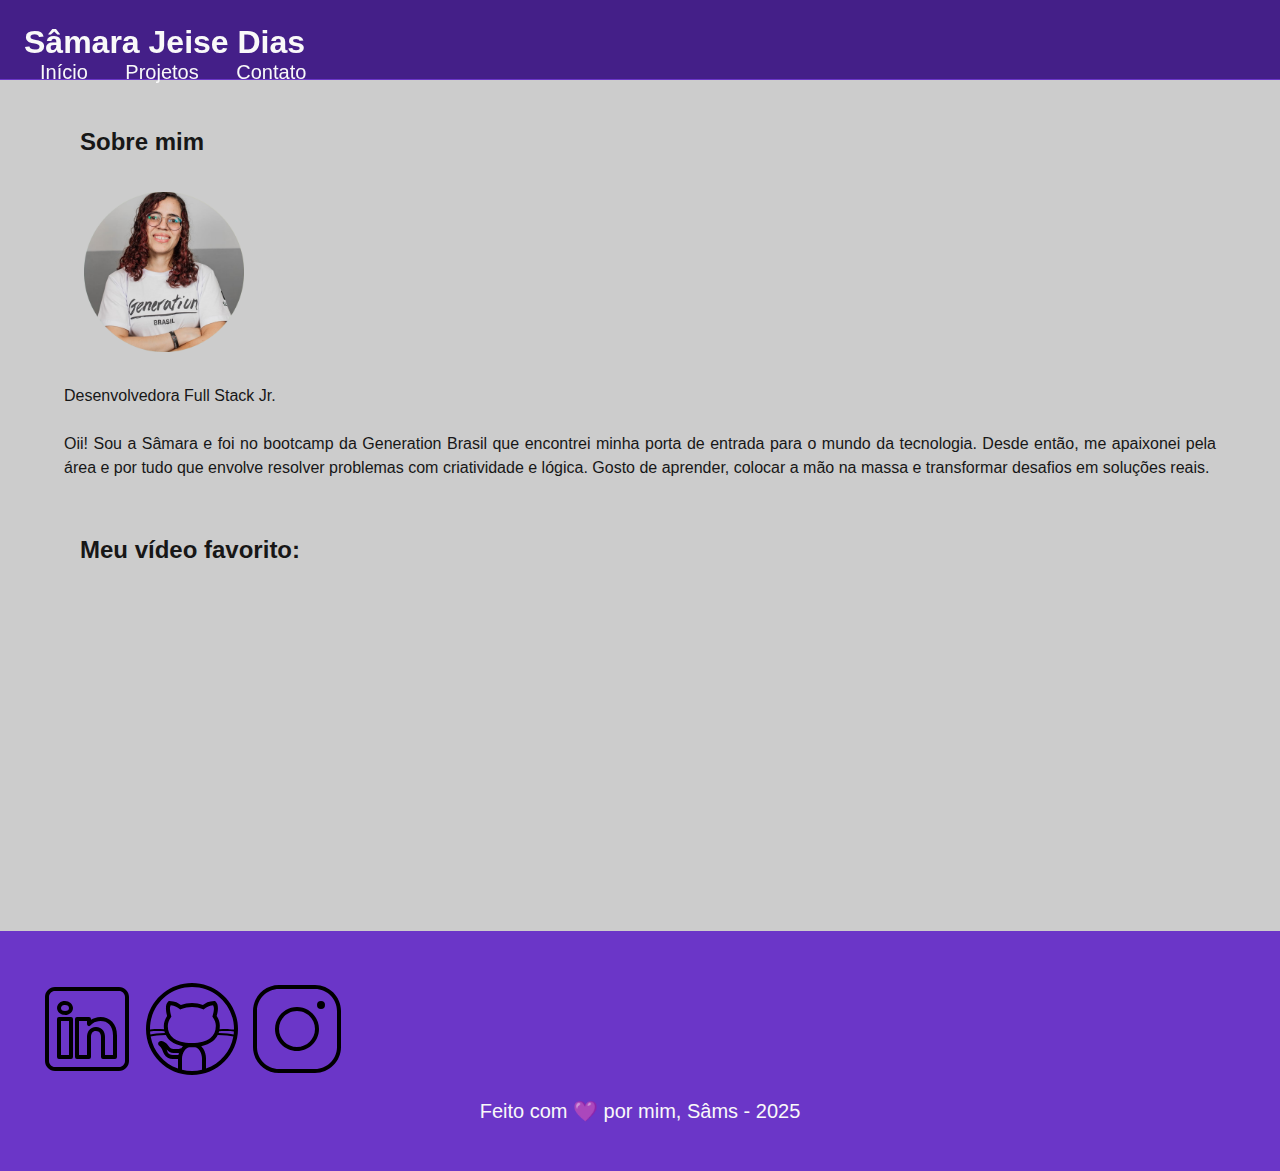
<file: index.html>
<!DOCTYPE html>
<html lang="pt-br">
	<head>
		<meta charset="UTF-8">
		<meta name="viewport" content="width=device-width, initial-scale=1.0">
		<meta name="description" content="Projeto Portfólio">
		<meta name="author" content="Generation Brasil">
		<meta name="keywords" content="HTML, CSS, JavaScript">
    <link rel="icon" type="image/svg" href="./assets/img/favicon.svg">

		<!-- Link para a Folha de Estilo da Página - CSS -->
		<link rel="stylesheet" href="./assets/css/style.css">

		<title>Meu Perfil</title>
	</head>
	<body>
		<!-- Cabeçalho da Página (header) -->
		<header>
			<!-- Div Conteudo do Cabeçalho -->
			<div id="header_content">
				<!-- Titulo do Cabeçalho -->
				<div id="titulo">
					<!-- Seu nome -->
					<h1>Sâmara Jeise Dias</h1>
				</div>

				<!-- Conteudo do Menu da Página (header) -->
				<div id="menu">
					<!-- Menu da Página -->
					<nav>
						<!-- Marcadores não ordenados + links -->
						<ul id="menu">
							<li>
								<a href="index.html"> Início </a>
							</li>
							<li>
								<a href="projetos.html"> Projetos </a>
							</li>
							<li>
								<a href="contato.html"> Contato </a>
							</li>
						</ul>
					</nav>
				</div>
			</div>
		</header>

		<!-- Seção Principal da Página (main) -->
		<main>

			<!-- Seção Sobre você -->
			<section id="about">

        <!-- Título da Seção -->
        <h2>Sobre mim</h2>

        <!-- Conteúdo da Seção -->
        <div id="conteudo">

        <img
          src="./assets/img/foto-2.png"
          alt="Foto do criador desse conteudo"
					width="200"
					height="200"
        >

          <!-- Texto sobre o criador do conteúdo -->
          <article id="sobre_texto">
            <p>
              <b>Desenvolvedora Full Stack Jr.</b>
						
							<br>
							<br>
							
							Oii! Sou a Sâmara e foi no bootcamp da Generation Brasil que encontrei minha porta de entrada para o mundo da tecnologia. Desde então, me apaixonei pela área e por tudo que envolve resolver problemas com criatividade e lógica. Gosto de aprender, colocar a mão na massa e transformar desafios em soluções reais.
            </p>
          </article>
        </div>
			</section>
			
			<!-- Seção contendo um vídeo de sua preferência -->
			<section id="video">

        <!-- Título da Seção -->
        <h2>Meu vídeo favorito:</h2>

        <!-- Vídeo da Seção -->
        <div id="youtube">
          <iframe
            width="560"
            height="315"
            src="https://www.youtube.com/embed/AZS5cgybKcI?si=9JZA1ya8WdBJWpH0"
            frameborder="0"
            allow="accelerometer; autoplay; encrypted-media; gyroscope; picture-in-picture"
            allowfullscreen
          ></iframe>
        </div>
			</section>
		</main>

		<!-- Rodapé da Página (footer) -->
		<footer>

      <!-- Seção de Contato - Redes Sociais -->
      <section id="redes_sociais">
        <a href="">
          <img src="./assets/img/linkedin.svg" alt="LinkedIn" />
        </a>
        <a href="">
          <img src="./assets/img/github.svg" alt="GitHub" />
        </a>
        <a href="">
          <img src="./assets/img/instagram.svg" alt="Instagram" />
        </a>
      </section>

      <h3>
        Feito com 💜 por mim, Sâms - 2025
      </h3>
    </footer>
	</body>
</html>
</file>
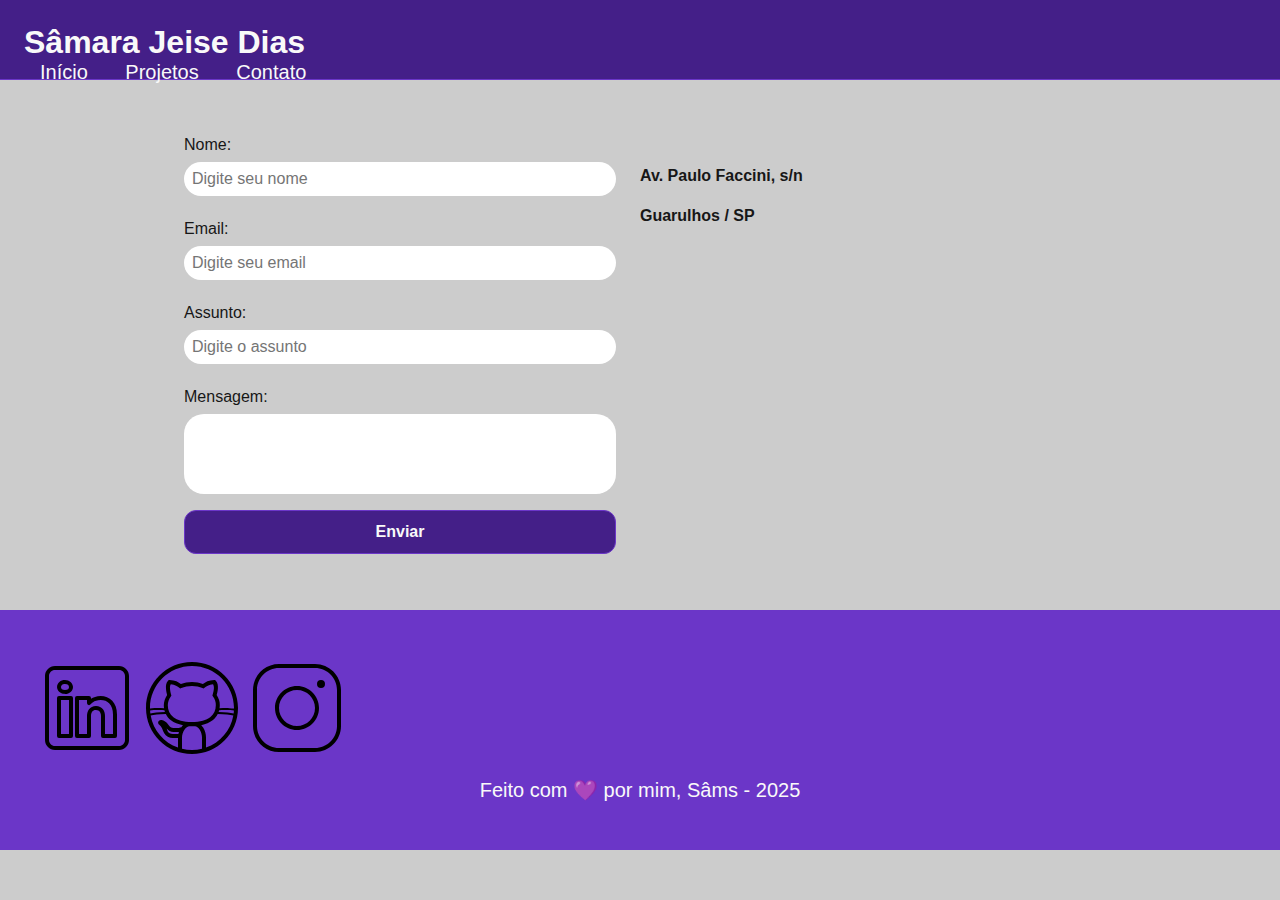
<file: contato.html>
<!DOCTYPE html>
<html lang="pt-br">
	<head>
		<meta charset="UTF-8">
		<meta name="viewport" content="width=device-width, initial-scale=1.0">
		<meta name="description" content="Projeto Portfólio">
		<meta name="author" content="Generation Brasil">
		<meta name="keywords" content="HTML, CSS, JavaScript">
    <link rel="icon" type="image/svg" href="./assets/img/favicon.svg">

		<!-- Link para a Folha de Estilo da Página - CSS -->
		<link rel="stylesheet" href="./assets/css/style.css">

		<title>Meu Perfil</title>
	</head>
	<body>
		<!-- Cabeçalho da Página (header) -->
		<header>
			<!-- Div Conteudo do Cabeçalho -->
			<div id="header_content">
				<!-- Titulo do Cabeçalho -->
				<div id="titulo">
					<!-- Seu nome -->
					<h1>Sâmara Jeise Dias</h1>
				</div>

				<!-- Conteudo do Menu da Página (header) -->
				<div id="menu">
					<!-- Menu da Página -->
					<nav>
						<!-- Marcadores não ordenados + links -->
						<ul id="menu">
							<li>
								<a href="index.html"> Início </a>
							</li>
							<li>
								<a href="projetos.html"> Projetos </a>
							</li>
							<li>
								<a href="contato.html"> Contato </a>
							</li>
						</ul>
					</nav>
				</div>
			</div>
		</header>

		<!-- Seção Principal da Página (main) -->
		<main>
			
			<!-- Seção Formulário de Contato e Redes Sociais -->
			<section id="contact" class="flex">
				
				<!-- Seção do Formulário-->
				<form action="#" method="submit">
					<label for="nome">Nome: </label>
					<input
						id="nome"
						type="text"
						name="name"
						placeholder="Digite seu nome"
						required
					/>
					<span id="txtNome"></span>

					<label for="email">Email: </label>
					<input
						id="email"
						type="email"
						name="email"
						placeholder="Digite seu email"
						required
					/>
					<span id="txtEmail"></span>

					<label for="subject">Assunto: </label>
					<input
						id="subject"
						type="text"
						name="subject"
						placeholder="Digite o assunto"
						required
					/>
					<span id="txtSubject"></span>

					<label for="message">Mensagem: </label>
					<textarea
						id="message"
						name="message"
						placeholder="Digite sua mensagem"
						required
					>
					</textarea>

					<button type="submit">Enviar</button>
				</form>

				<!-- Seção do Google Maps -->
				<article id="mapa" class="flex_start">

					<div id="endereco">
						<p>Av. Paulo Faccini, s/n</p>
						<p>Guarulhos / SP</p>
					</div>

					<iframe
						src="https://www.google.com/maps/embed?pb=!1m18!1m12!1m3!1d3660.1040314025536!2d-46.53292772641332!3d-23.456711678871827!2m3!1f0!2f0!3f0!3m2!1i1024!2i768!4f13.1!3m3!1m2!1s0x94cef53f5e6df39b%3A0xfe878b6bf11d195b!2sParque%20Bosque%20Maia!5e0!3m2!1spt-BR!2sbr!4v1752859347608!5m2!1spt-BR!2sbr"
						width="400"
						height="250"
						frameborder="0"
						style="border: 0"
						allowfullscreen=""
						aria-hidden="false"
						tabindex="0"
						id="mapa"
					>
          </iframe>
				</article>
			</section>
		</main>

		<!-- Rodapé da Página (footer) -->
		<footer>
			<!-- Seção de Contato - Redes Sociais -->
			<section id="redes_sociais">
				<a href="">
					<img src="assets/img/linkedin.svg" alt="LinkedIn" />
				</a>
				<a href="">
					<img src="assets/img/github.svg" alt="Github" />
				</a>
				<a href="">
					<img src="assets/img/instagram.svg" alt="Instagram" />
				</a>
			</section>

			<h3>
        Feito com 💜 por mim, Sâms - 2025
      </h3>
		</footer>
	</body>
</html>
</file>
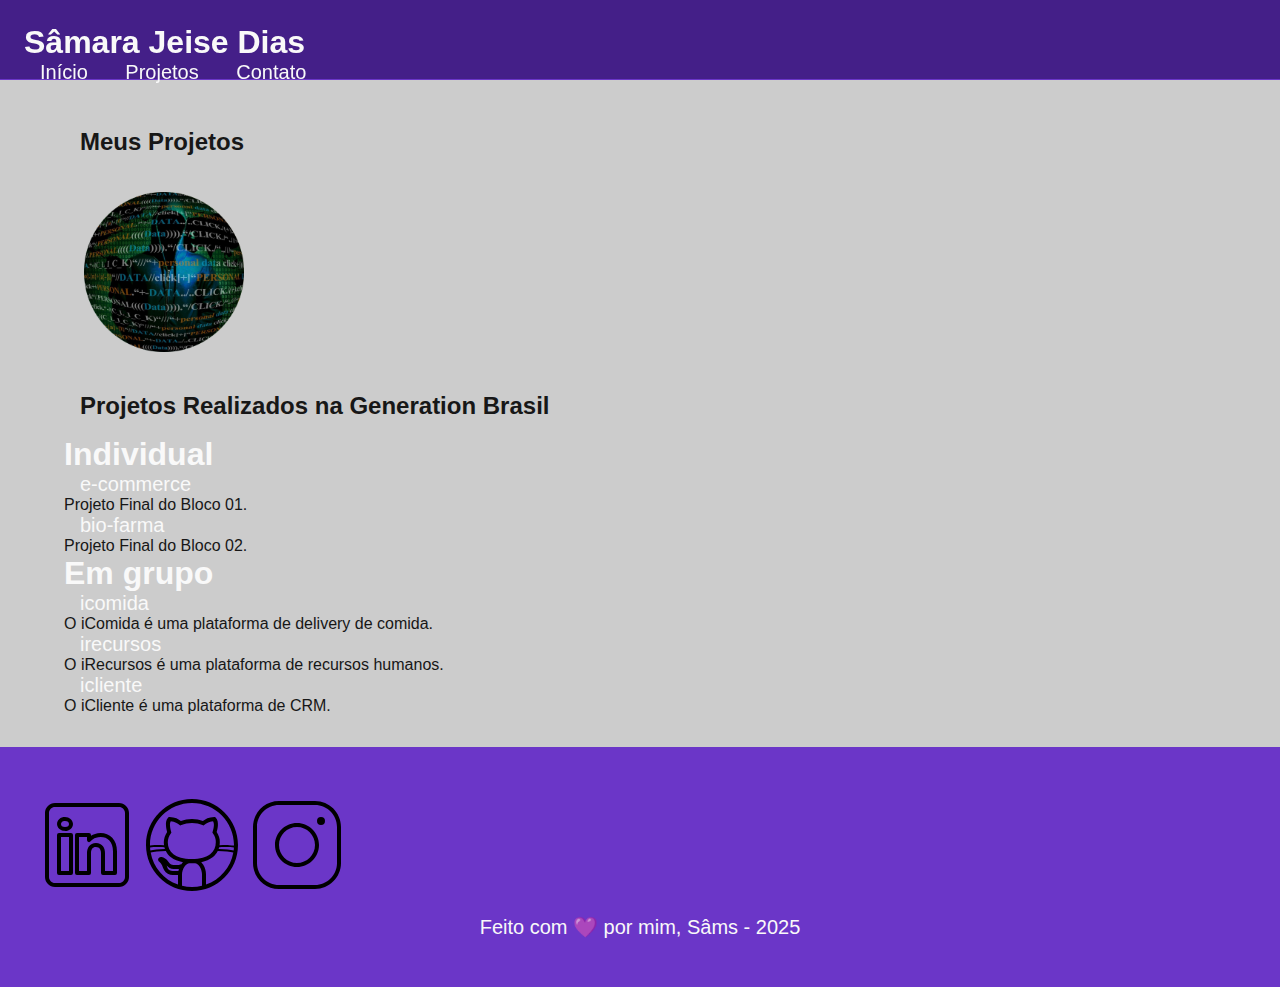
<file: projetos.html>
<!DOCTYPE html>
<html lang="pt-br">
	<head>
		<meta charset="UTF-8">
		<meta name="viewport" content="width=device-width, initial-scale=1.0">
		<meta name="description" content="Projeto Portfólio">
		<meta name="author" content="Generation Brasil">
		<meta name="keywords" content="HTML, CSS, JavaScript">
    <link rel="icon" type="image/svg" href="./assets/img/favicon.svg">

		<!-- Link para a Folha de Estilo da Página - CSS -->
		<link rel="stylesheet" href="./assets/css/style.css">
    
		<title>Meu Perfil</title>
	</head>
	<body>
		<!-- Cabeçalho da Página (header) -->
		<header>
			<!-- Div Conteudo do Cabeçalho -->
			<div id="header_content">
				<!-- Titulo do Cabeçalho -->
				<div id="titulo">
					<!-- Seu nome -->
					<h1>Sâmara Jeise Dias</h1>
				</div>

				<!-- Conteudo do Menu da Página (header) -->
				<div id="menu">
					<!-- Menu da Página -->
					<nav>
						<!-- Marcadores não ordenados + links -->
						<ul id="menu">
							<li>
								<a href="index.html"> Início </a>
							</li>
							<li>
								<a href="projetos.html"> Projetos </a>
							</li>
							<li>
								<a href="contato.html"> Contato </a>
							</li>
						</ul>
					</nav>
				</div>
			</div>
		</header>

		<!-- Seção Principal da Página (main) -->
		<main>

			<!-- Seção Sobre você -->
			<section id="about">

        <!-- Título da Seção -->
        <h2>Meus Projetos</h2>

        <!-- Conteúdo da Seção -->
        <div id="conteudo">

        <img
          src="./assets/img/projetos-2.png"
          alt="Foto do criador desse conteudo"
					width="200"
					height="200"
        >

          <!-- Texto sobre o criador do conteúdo -->
          <article id="sobre_texto">
            <h2>Projetos Realizados na Generation Brasil</h2>

            <h1>Individual</h1>
            <ul id="menu">
              <li>
                <a href="https://github.com/SamsJd/e-commerce">e-commerce</a><br>
                Projeto Final do Bloco 01.
              </li>
              <br>
              <li>
                <a href="https://github.com/SamsJd/bio-farma">bio-farma</a><br>
                Projeto Final do Bloco 02.
              </li>
            </ul>

            <h1>Em grupo</h1>
            <ul id="menu">
              <li>
                <a href="https://github.com/Grupo-1-JS07/icomida">icomida</a><br>
                O iComida é uma plataforma de delivery de comida.
              </li>
              <br>
              <li>
                <a href="https://github.com/Grupo-1-JS07/irecursos">irecursos</a><br>
                O iRecursos é uma plataforma de recursos humanos.
              </li>
              <br>
              <li>
                <a href="https://github.com/Grupo-1-JS07/icliente">icliente</a><br>
                O iCliente é uma plataforma de CRM.
              </li>
            </ul>
          </article>
        </div>
			</section>
		</main>

		<!-- Rodapé da Página (footer) -->
		<footer>

      <!-- Seção de Contato - Redes Sociais -->
      <section id="redes_sociais">
        <a href="">
          <img src="./assets/img/linkedin.svg" alt="LinkedIn" />
        </a>
        <a href="">
          <img src="./assets/img/github.svg" alt="GitHub" />
        </a>
        <a href="">
          <img src="./assets/img/instagram.svg" alt="Instagram" />
        </a>
      </section>

      <h3>
        Feito com 💜 por mim, Sâms - 2025
      </h3>
    </footer>
	</body>
</html>
</file>
<file: assets/css/style.css>
/* Resetando as regras CSS do navegador */
/* Isso ajuda a garantir que o estilo seja consistente entre diferentes navegadores */
* {
  margin: 0;
  padding: 0;
  box-sizing: border-box;
  text-decoration: none;
  outline: none;
  font-weight: 400;
  font-family: sans-serif;
}

:root {
    --purple-200: #9a7bd1;
    --purple-500: #6b36c8;
    --purple-800: #441f88;

    --black-800: #171717;

    --gray-200: #cccccc;
    --gray-400: #505861;

    --white: #F9F9F9;
}

html {
  width: 100%;
  height: 100vh;
}

body {
  background: var(--gray-200);
  color: var(--black-800)
}

h1 {
  color: var(--white);
  font-size: 2rem;
  font-weight: 700;
}

h2 {
  padding: 1rem;
  color: var(--black-800);
  font-size: 1.5rem;
  font-weight: 600;
  text-align: left;
}

h3 {
  padding: 1rem;
  color: var(--white);
  font-size: 1.25rem;
  font-weight: 500;
  text-align: center;
}

p {
  font-size: 1rem;
  line-height: 1.5rem;
  text-align: justify;
  padding: 0.5rem 0;
}

.flex {
  display: flex;
  justify-content: center;
  align-items: center;
}

.flex_start {
  display: flex;
  justify-content: flex-start;
}

#header_content {
  height: 80px;
  position: sticky;
  top: 0;
  width: 100%;
  justify-content: space-between;
  padding: 24px;
  background-color: var(--purple-800);
  border-bottom: 1px solid var(--purple-500);
}

#menu li {
  display: inline;
  padding: 1rem;
}

#menu li a {
  text-decoration: none;
  color: var(--white);
  font-size: 20px;
}

#menu li a:hover {
  color: var(--purple-200);
  text-decoration: underline;
}

#about {
  flex-direction: column;
  margin: 2rem auto;
  width: 90%;
}

#conteudo {
  flex-direction: row;
  gap: 2rem;
}

.img_profile {
  width: 200px;
}

#video {
  flex-direction: column;
  margin: 2rem auto;
  width: 90%;
}

footer {
  display: flex;  
  flex-direction: column;
  margin: 0 auto;
  padding: 2rem;
  color: var(--white);
  background-color: var(--purple-500);
  font-weight: bold;
  text-align: center;
}

#redes_sociais {
  display: flex;
  justify-content: space-evenly;
  margin: 1rem 0 0 0;
  width: 320px;
}

.social_icon {
  width: 4rem;
  height: 4rem;
  filter: brightness(0)
          saturate(100%)
          invert(100%)
          sepia(0%)
          saturate(7457%)
          hue-rotate(23deg)
          brightness(95%)
          contrast(87%);
}

.social_icon:hover {
  filter: brightness(0)
          saturate(100%)
          invert(65%)
          sepia(59%)
          saturate(2437%)
          hue-rotate(213deg)
          brightness(86%)
          contrast(88%);
}

#contato {
  flex-direction: row;
  gap: 2rem;
}

form {
  display: flex;
  flex-direction: column;
  width: 480px;
  margin: 2rem 0;
  padding: 1.5rem;
  border: none;
}

form label {
  font-size: 1rem;
  text-align: left;
  font-weight: 500;
}

form input,
textarea {
  margin: 0.5rem 0 1rem;
  padding: 0.5rem;
  border-radius: 1.25rem;
  border: none;
  width: 100%;
  font-size: 1rem;
}

textarea {
  resize: none;
  height: 5rem;
}

form span {
  margin: 0 0 0.5rem 0.75rem;
  font-size: 0.75rem;
  line-height: 1rem;
  color: red;
}

form button {
  text-align: center;
  padding: 0.75rem 2rem;
  background: var(--purple-800);
  border: 1px solid var(--purple-500);
  color: var(--white);
  border-radius: 0.75rem;
  font-weight: 700;
  font-size: 1rem;
}

#mapa {
  width: 480px;
  flex-direction: column;
  gap: 3rem;
}

#endereco > p {
  font-size: 1rem;
  text-align: justify;
  font-weight: 600;
}

#projetos {
  display: flex;
  flex-direction: row;
  gap: 1rem;
}

#menu-secundario li {
  display: inline;
  padding: 1rem;
}

#menu-secundario li a {
  text-decoration: none;
  color: var(--purple-800);
  font-size: 20px;
}

#menu-secundario li a:hover {
  color: var(--purple-200);
  text-decoration: underline;
}

@media (max-width: 768px) {
  #contato {
    flex-direction: column;
    align-items: center;
  }

  form,
  #mapa {
    width: 90%;
  }
}
</file>
